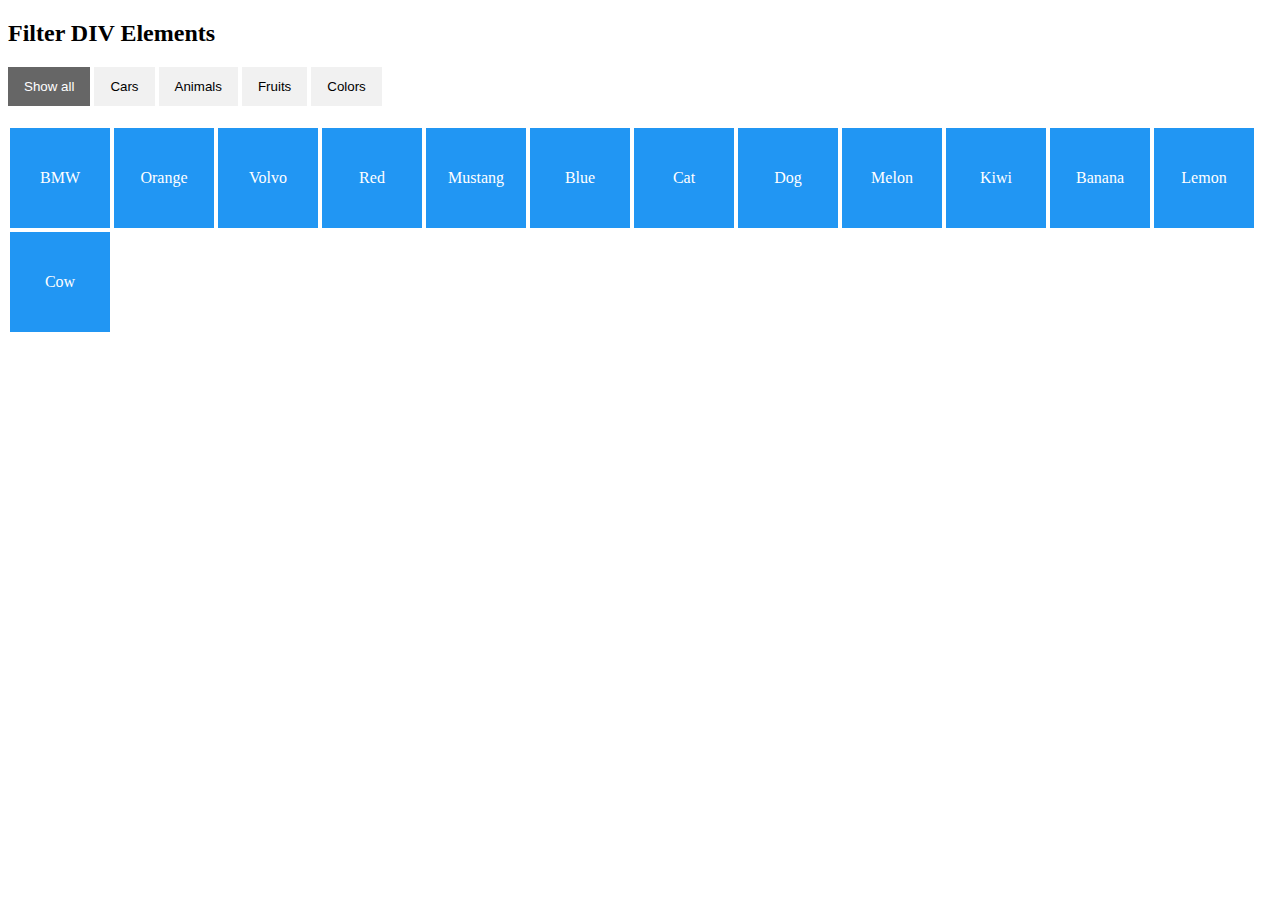
<file: filter.html>
<!DOCTYPE html>
<html>
<style>
.filterDiv {
  float: left;
  background-color: #2196F3;
  color: #ffffff;
  width: 100px;
  line-height: 100px;
  text-align: center;
  margin: 2px;
  display: none;
}

.show {
  display: block;
}

.container {
  margin-top: 20px;
  overflow: hidden;
}

/* Style the buttons */
.bttn {
  border: none;
  outline: none;
  padding: 12px 16px;
  background-color: #f1f1f1;
  cursor: pointer;
}

.bttn:hover {
  background-color: #ddd;
}

.bttn.active {
  background-color: #666;
  color: white;
}
</style>
<body>

<h2>Filter DIV Elements</h2>

<div id="myBtnContainer">
  <button class="bttn active" onclick="filterSelection('all')"> Show all</button>
  <button class="bttn" onclick="filterSelection('cars')"> Cars</button>
  <button class="bttn" onclick="filterSelection('animals')"> Animals</button>
  <button class="bttn" onclick="filterSelection('fruits')"> Fruits</button>
  <button class="bttn" onclick="filterSelection('colors')"> Colors</button>
</div>

<div class="container">
  <div class="filterDiv cars">BMW</div>
  <div class="filterDiv colors fruits">Orange</div>
  <div class="filterDiv cars">Volvo</div>
  <div class="filterDiv colors">Red</div>
  <div class="filterDiv cars animals">Mustang</div>
  <div class="filterDiv colors">Blue</div>
  <div class="filterDiv animals">Cat</div>
  <div class="filterDiv animals">Dog</div>
  <div class="filterDiv fruits">Melon</div>
  <div class="filterDiv fruits animals">Kiwi</div>
  <div class="filterDiv fruits">Banana</div>
  <div class="filterDiv fruits">Lemon</div>
  <div class="filterDiv animals">Cow</div>
</div>

<script>
filterSelection("all")
function filterSelection(c) {
  var x, i;
  x = document.getElementsByClassName("filterDiv");
  if (c == "all") c = "";
  for (i = 0; i < x.length; i++) {
    w3RemoveClass(x[i], "show");
    if (x[i].className.indexOf(c) > -1) w3AddClass(x[i], "show");
  }
}

function w3AddClass(element, name) {
  var i, arr1, arr2;
  arr1 = element.className.split(" ");
  arr2 = name.split(" ");
  for (i = 0; i < arr2.length; i++) {
    if (arr1.indexOf(arr2[i]) == -1) {element.className += " " + arr2[i];}
  }
}

function w3RemoveClass(element, name) {
  var i, arr1, arr2;
  arr1 = element.className.split(" ");
  arr2 = name.split(" ");
  for (i = 0; i < arr2.length; i++) {
    while (arr1.indexOf(arr2[i]) > -1) {
      arr1.splice(arr1.indexOf(arr2[i]), 1);     
    }
  }
  element.className = arr1.join(" ");
}

// Add active class to the current button (highlight it)
var btnContainer = document.getElementById("myBtnContainer");
var btns = btnContainer.getElementsByClassName("bttn");
for (var i = 0; i < btns.length; i++) {
  btns[i].addEventListener("click", function(){
    var current = document.getElementsByClassName(" active");
    current[0].className = current[0].className.replace(" active", "");
    this.className += " active";
  });
}
</script>

</body>
</html>
</file>
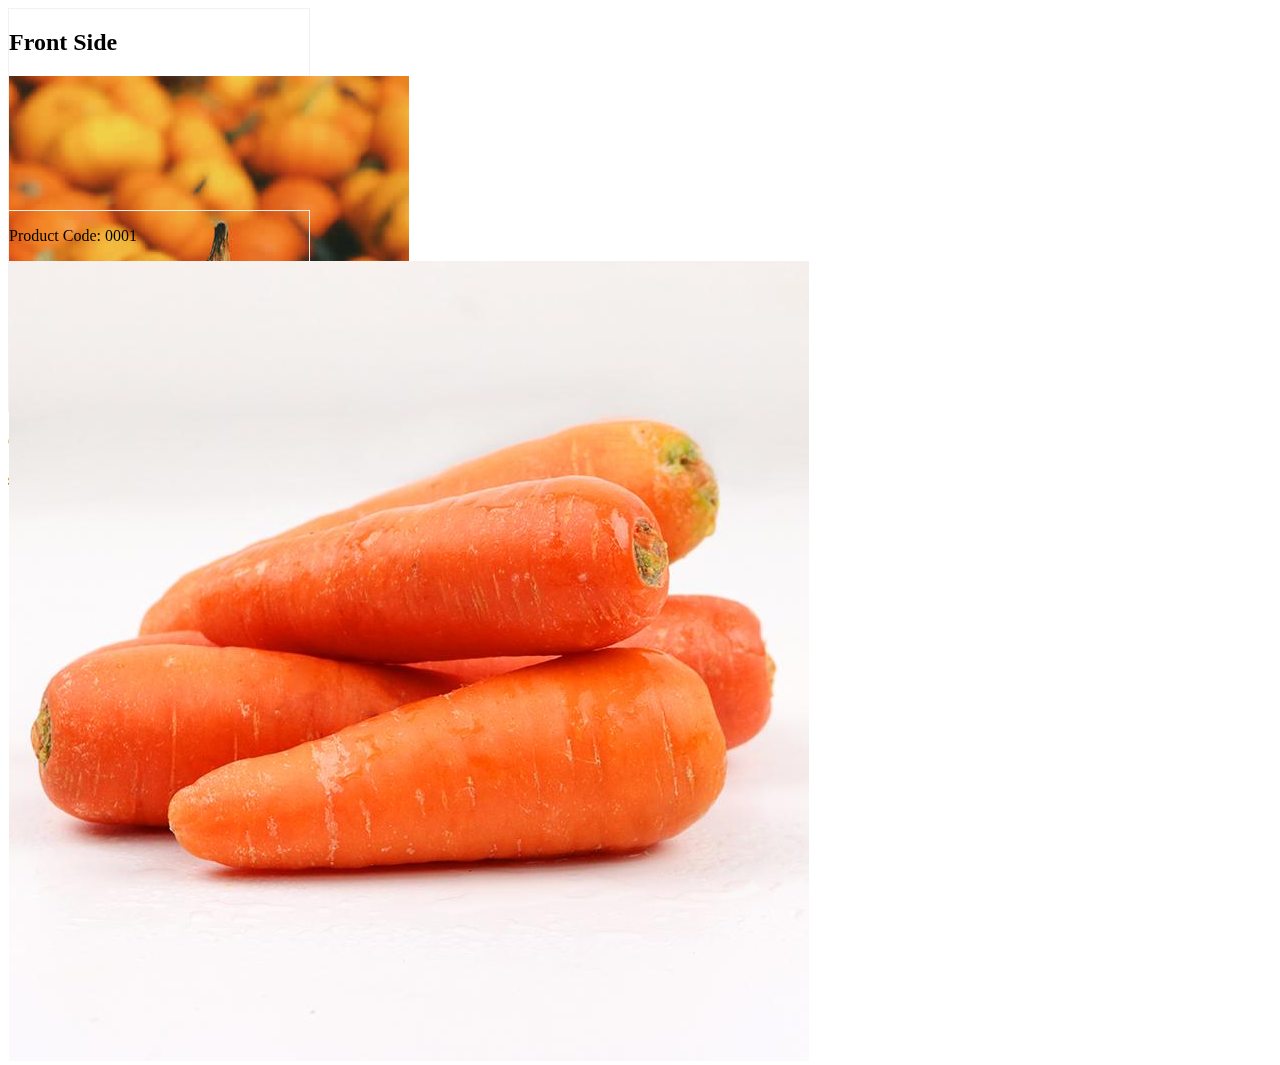
<file: flicard.html>
<!doctype html>
<head>
  <title>flip box</title>
  <style>
    .flip-box {
  background-color: transparent;
  width: 300px;
  height: 200px;
  border: 1px solid #f1f1f1;
  perspective: 1000px; /* Remove this if you don't want the 3D effect */
}

    /* This container is needed to position the front and back side */
.flip-box-inner {
  position: relative;
  width: 100%;
  height: 100%;
  transition: transform 0.8s;
  transform-style: preserve-3d;
}

/* Do an horizontal flip when you move the mouse over the flip box container */
.flip-box:hover .flip-box-inner {
  transform: rotateY(180deg);
}

/* Position the front and back side */
.flip-box-front, .flip-box-back {
  position: absolute;
  width: 100%;
  height: 100%;
  -webkit-backface-visibility: hidden; /* Safari */
  backface-visibility: hidden;
}

/* Style the back side */
.flip-box-back {
  transform: rotateY(180deg);
  background-color: black;
  color:white;

}
  </style>
<head>
<body>
<div class="flip-box">
  <div class="flip-box-inner">
    <div class="flip-box-front">
      <h2>Front Side</h2>
      <img src="images/instagram-img-07.jpg" class="img-fluid" alt="Pumpkin">
    </div>
    <div class="flip-box-back">
      <h2>Back Side</h2>
    </div>
  </div>
</div>

<div class="col-sm-6 col-md-6 col-lg-4 col-xl-4">
  <div class="flip-box">
    <div class="flip-box-inner products-single fix">
      <div class="flip-box-front box-img-hover">
        <div class="type-lb">
          <p class="sale">Product Code: 0001</p>
        </div>
        <img src="images/Australia-Carrot(1).jpg" class="img-fluid" alt="Carrot" >
      </div>
      <div class="flip-box-back">
        <p>Carrots are crunchy, tasty, and highly nutritious.
        They are a particularly good source of beta carotene,
        fiber, vitamin K1, potassium, and antioxidants.
        They have health benefits like weight-loss,
        lower cholesterol levels, and improve eye health.</p>
      </div>
    </div>
  </div>
  <div class="why-text">
    <h4>Carrot | Australia | 1kg</h4>
    <h5> $10.49 (ON SALE)</h5>
  </div>
</div>
</body>
</file>
